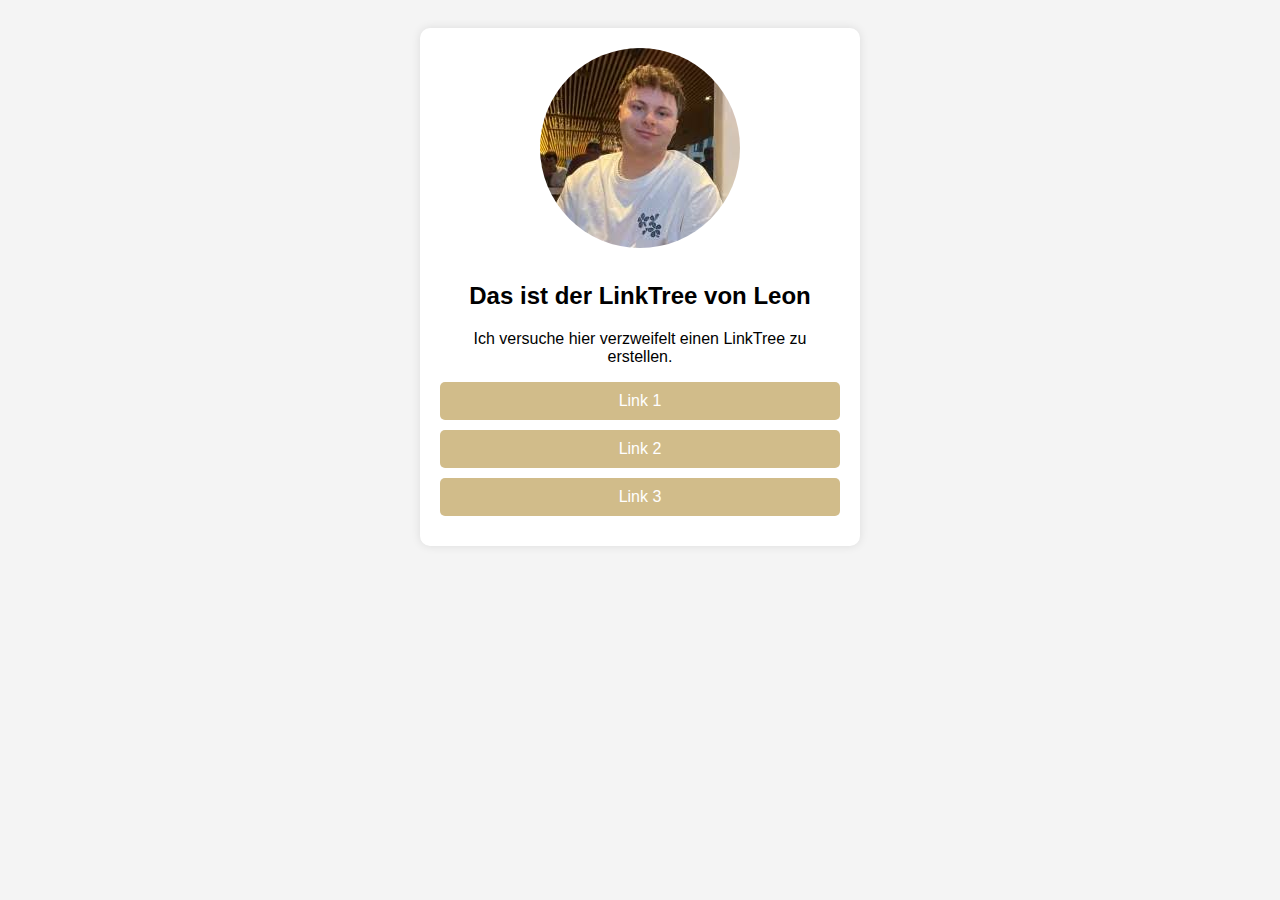
<file: index.html>
<!DOCTYPE html>
<html lang="de">
<head>
<link rel="stylesheet" href="cssgestaltung.css">
    <meta charset="UTF-8">
    <meta name="viewport" content="width=device-width, initial-scale=1.0">
    <title>Mein Linktree</title>

</head>
<body>
    <div class="container">
        <img src="leon.jpg" alt="Profilbild" class="avatar">
        <h2>Das ist der LinkTree von Leon</h2>
        <p>Ich versuche hier verzweifelt einen LinkTree zu erstellen.</p>
        <a href="#" class="link">Link 1</a>
        <a href="#" class="link">Link 2</a>
        <a href="#" class="link">Link 3</a>
    </div>
</body>
</html>
</file>
<file: cssgestaltung.css>
body {
    font-family: Arial, sans-serif;
    text-align: center;
    background-color: #f4f4f4;
    padding: 20px;
}
.container {
    max-width: 400px;
    margin: auto;
    background: white;
    padding: 20px;
    border-radius: 10px;
    box-shadow: 0 0 10px rgba(0, 0, 0, 0.1);
}
.avatar {
    width: 150px
    height:150px;
    border-radius: 50%;
    margin-bottom: 10px;
}
.link {
    display: block;
    background: #d1bc8a;
    color: white;
    text-decoration: none;
    padding: 10px;
    margin: 10px 0;
    border-radius: 5px;
}
.link:hover {
    background: #d1bc8a;
}
</file>
